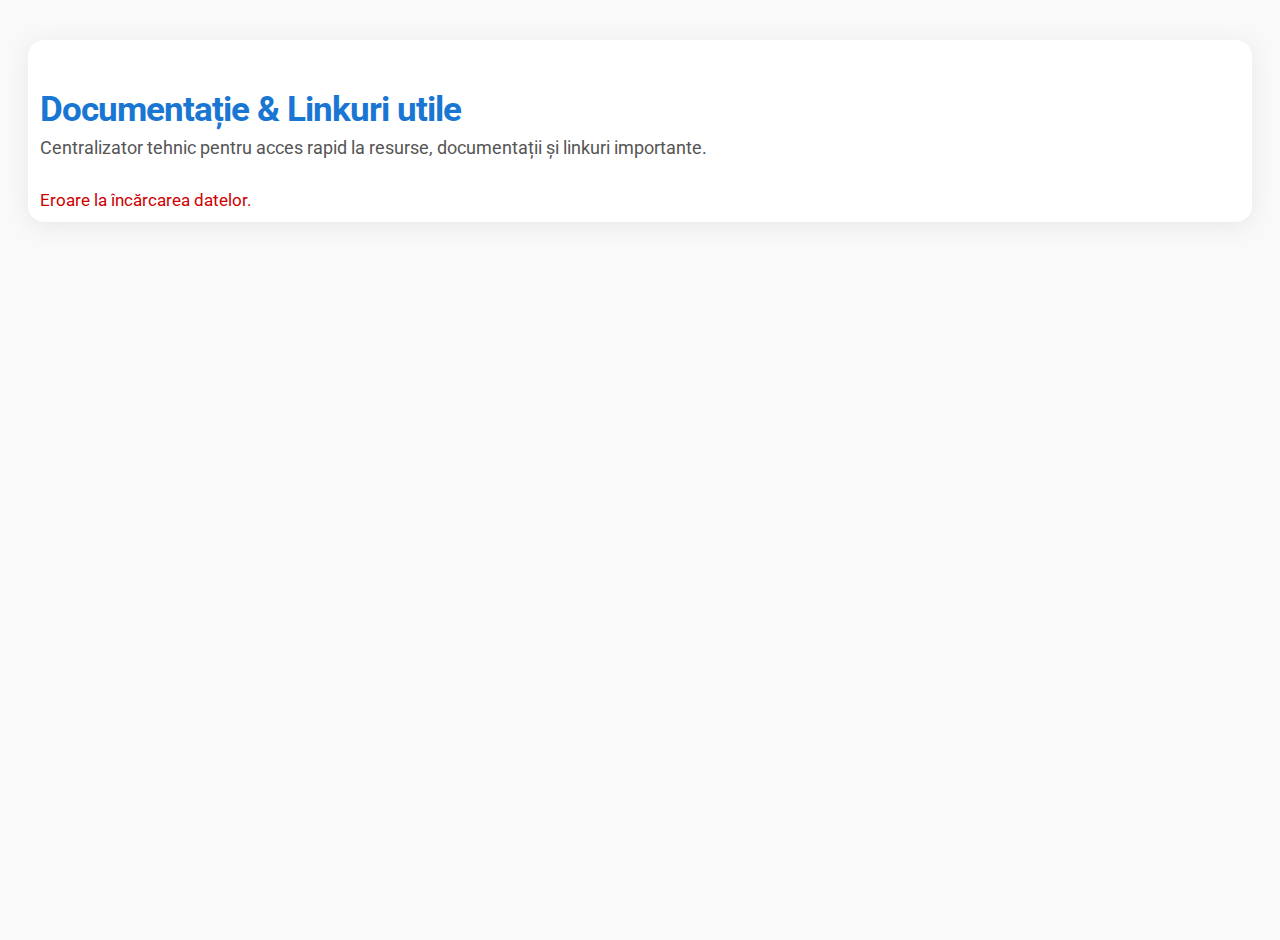
<file: index.html>
<!DOCTYPE html>
<html lang="ro">
  <head>
    <meta charset="UTF-8" />
    <meta name="viewport" content="width=device-width, initial-scale=1.0" />
    <title>Redirect...</title>
    <link
      href="https://fonts.googleapis.com/css?family=Roboto:400,500,700&display=swap"
      rel="stylesheet"
    />
    <link
      href="https://fonts.googleapis.com/icon?family=Material+Icons"
      rel="stylesheet"
    />
    <style>
      body {
        margin: 0;
        padding: 0;
        min-height: 100vh;
        background: #f9f9f9;
        font-family: "Roboto", Arial, sans-serif;
        color: #222;
      }
      .container {
        max-width: 1200px;
        margin: 40px auto;
        background: #fff;
        border-radius: 16px;
        box-shadow: 0 4px 24px rgba(0, 0, 0, 0.07);
        padding: 24px 12px 12px 12px;
      }
      h1 {
        font-size: 2.2rem;
        font-weight: 700;
        margin-bottom: 8px;
        color: #1976d2;
        letter-spacing: -1px;
      }
      .subtitle {
        color: #555;
        font-size: 1.1rem;
        margin-bottom: 32px;
      }
      .directory {
        display: grid;
        grid-template-columns: repeat(auto-fit, minmax(220px, 1fr));
        gap: 16px;
      }
      .card {
        background: #f5f7fa;
        border-radius: 10px;
        box-shadow: 0 2px 8px rgba(0, 0, 0, 0.04);
        padding: 14px 12px 12px 12px;
        display: flex;
        flex-direction: column;
        align-items: flex-start;
        transition: box-shadow 0.2s;
        border: 1px solid #e3e8ee;
        min-width: 0;
      }
      .card:hover {
        box-shadow: 0 6px 24px rgba(25, 118, 210, 0.1);
        border-color: #b6d4fa;
      }
      .icon {
        font-size: 1.7rem;
        color: #1976d2;
        margin-bottom: 6px;
      }
      .link-title {
        font-size: 1.05rem;
        font-weight: 500;
        margin-bottom: 4px;
        color: #1976d2;
        text-decoration: none;
        display: flex;
        align-items: center;
        gap: 5px;
        word-break: break-all;
      }
      .desc {
        color: #444;
        font-size: 0.93rem;
        margin-bottom: 8px;
      }
      .open-link {
        margin-top: auto;
        display: inline-flex;
        align-items: center;
        gap: 4px;
        color: #fff;
        background: #1976d2;
        border: none;
        border-radius: 6px;
        padding: 5px 10px;
        font-size: 0.97rem;
        font-weight: 500;
        text-decoration: none;
        transition: background 0.18s;
        box-shadow: 0 1px 4px rgba(25, 118, 210, 0.08);
        cursor: pointer;
      }
      .open-link:hover {
        background: #1565c0;
      }
      @media (max-width: 900px) {
        .container {
          padding: 8px 1vw;
        }
        .directory {
          grid-template-columns: repeat(auto-fit, minmax(180px, 1fr));
        }
      }
      @media (max-width: 600px) {
        .container {
          padding: 6px 1vw;
        }
        .directory {
          grid-template-columns: 1fr;
        }
      }
    </style>
  </head>
  <body>
    <div class="container">
      <h1>Documentație & Linkuri utile</h1>
      <div class="subtitle">
        Centralizator tehnic pentru acces rapid la resurse, documentații și
        linkuri importante.
      </div>
      <div id="directory" class="directory">
        <!-- Cards will be injected here -->
      </div>
    </div>
    <script src="directory.js"></script>
  </body>
</html>
</file>
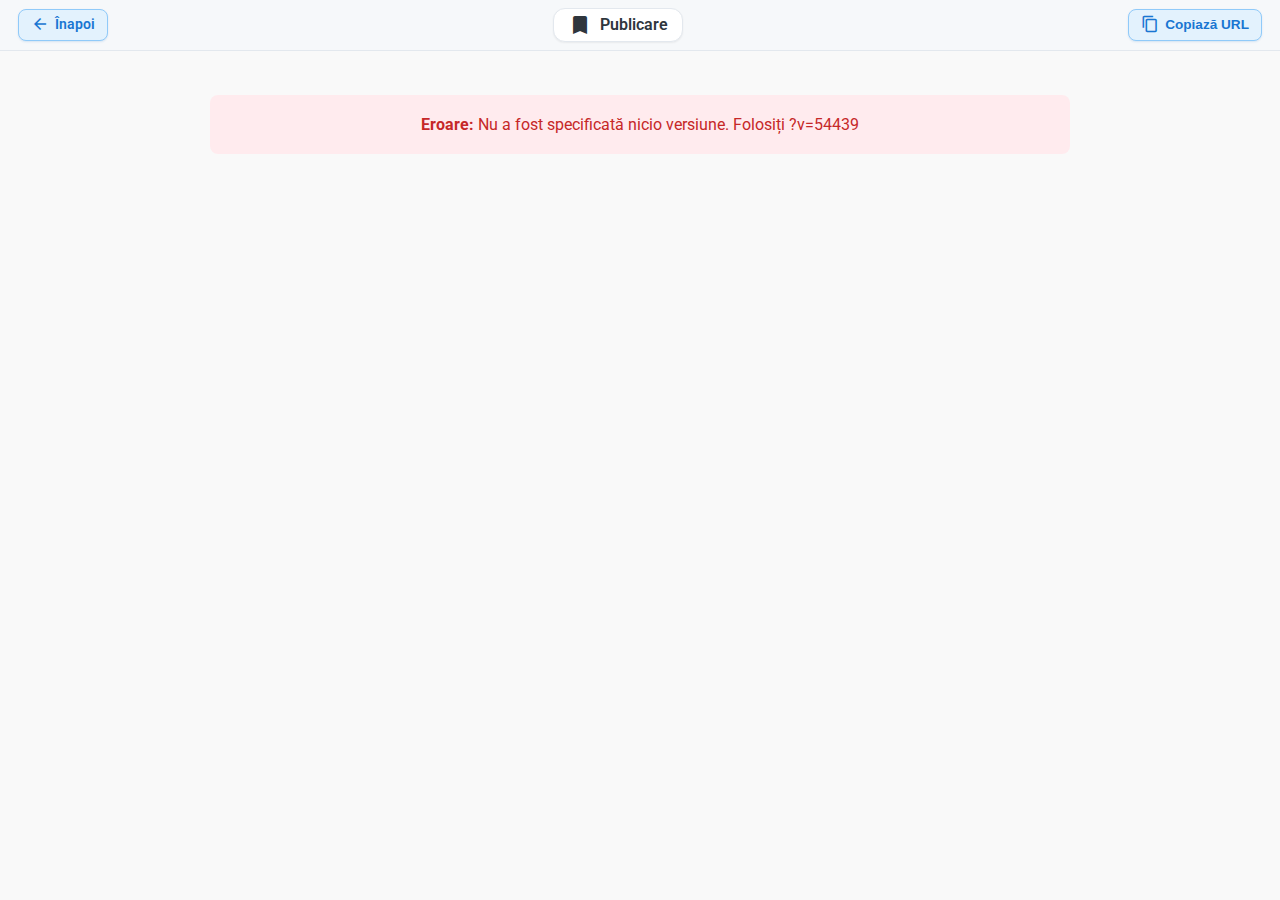
<file: publicare.html>
<!DOCTYPE html>
<html lang="ro">
  <head>
    <meta charset="UTF-8" />
    <meta name="viewport" content="width=device-width, initial-scale=1.0" />
    <title>Publicare ASiSerp</title>
    <meta name="description" content="Detalii despre publicările și versiunile ASiSerp" />

    <!-- Open Graph / Facebook -->
    <meta property="og:type" content="article" />
    <meta property="og:title" content="Publicare ASiSerp" />
    <meta property="og:description" content="Detalii despre publicările și versiunile ASiSerp" />
    <meta property="og:image" content="https://docu.asiserp.ro/assets/thumbnail.png" />
    <meta property="og:url" content="https://docu.asiserp.ro/publicare.html" />

    <!-- Twitter Card -->
    <meta name="twitter:card" content="summary_large_image" />
    <meta name="twitter:title" content="Publicare ASiSerp" />
    <meta name="twitter:description" content="Detalii despre publicările și versiunile ASiSerp" />
    <meta name="twitter:image" content="https://docu.asiserp.ro/assets/thumbnail.png" />

    <link rel="icon" type="image/png" href="/assets/favicon-96x96.png" sizes="96x96" />
    <link rel="icon" type="image/svg+xml" href="/assets/favicon.svg" />
    <link rel="shortcut icon" href="/assets/favicon.ico" />
    <link rel="apple-touch-icon" sizes="180x180" href="/assets/apple-touch-icon.png" />
    <meta name="apple-mobile-web-app-title" content="ASiSdocu" />
    <link rel="manifest" href="/assets/site.webmanifest" />
    <link href="https://fonts.googleapis.com/css?family=Roboto:400,500,700&display=swap" rel="stylesheet" />
    <link href="https://fonts.googleapis.com/icon?family=Material+Icons" rel="stylesheet" />
    <link href="style.css" rel="stylesheet" />
    <style>
      body {
        margin: 0;
        padding: 0;
        max-width: initial;
      }

      .pub-view-bar {
        position: sticky;
        top: 0;
        z-index: 50;
        background: #f6f8fa;
        border-bottom: 1px solid #e3e8ee;
        padding: 8px 18px;
        display: flex;
        align-items: center;
        gap: 16px;
      }

      .pub-back-btn {
        display: inline-flex;
        align-items: center;
        gap: 6px;
        text-decoration: none;
        font-size: 0.85rem;
        font-weight: 600;
        color: #1976d2;
        background: #e3f2fd;
        border: 1px solid #90caf9;
        padding: 6px 12px;
        border-radius: 8px;
        line-height: 1;
        box-shadow: 0 1px 2px rgba(25, 118, 210, 0.15);
        transition: background 0.18s, box-shadow 0.18s, transform 0.18s;
      }

      .pub-back-btn:hover {
        background: #d9ecfb;
        transform: translateY(-1px);
      }

      .pub-back-btn:focus-visible {
        outline: 2px solid #90caf9;
        outline-offset: 2px;
      }

      .pub-title-wrapper {
        flex: 1;
        display: flex;
        justify-content: center;
        min-width: 0;
      }

      .pub-title-chip {
        max-width: 60vw;
        display: inline-flex;
        align-items: center;
        gap: 8px;
        background: #ffffff;
        border: 1px solid #e3e8ee;
        border-radius: 12px;
        padding: 4px 14px;
        font-size: 1rem;
        font-weight: 600;
        color: #2f363d;
        line-height: 1.2;
        box-shadow: 0 1px 2px rgba(0, 0, 0, 0.06);
        overflow: hidden;
      }

      .pub-version-badge {
        background: #1976d2;
        color: #fff;
        padding: 4px 10px;
        border-radius: 12px;
        font-size: 0.85rem;
        font-weight: 600;
      }

      .pub-content-wrapper {
        max-width: 900px;
        margin: 0 auto;
        padding: 24px 20px;
      }

      .pub-loading {
        text-align: center;
        padding: 60px 20px;
      }

      .spinner {
        margin: 0 auto 20px;
        width: 50px;
        height: 50px;
        border: 6px solid #ccc;
        border-top: 6px solid #3498db;
        border-radius: 50%;
        animation: spin 1s linear infinite;
      }

      @keyframes spin {
        0% {
          transform: rotate(0deg);
        }
        100% {
          transform: rotate(360deg);
        }
      }

      .pub-error {
        background: #ffebee;
        color: #c62828;
        padding: 20px;
        border-radius: 8px;
        margin: 20px;
        text-align: center;
      }

      .pub-metadata {
        background: linear-gradient(
          135deg,
          rgba(139, 92, 246, 0.08) 0%,
          rgba(99, 102, 241, 0.08) 50%,
          rgba(59, 130, 246, 0.08) 100%
        );
        border-left: 4px solid;
        border-image: linear-gradient(180deg, #8b5cf6 0%, #6366f1 50%, #3b82f6 100%) 1;
        padding: 16px 20px;
        border-radius: 4px;
        margin-bottom: 24px;
        box-shadow: 0 2px 8px rgba(139, 92, 246, 0.12), 0 1px 3px rgba(99, 102, 241, 0.1);
        position: relative;
        overflow: hidden;
      }

      .pub-metadata::before {
        content: "";
        position: absolute;
        top: 0;
        left: 0;
        right: 0;
        height: 2px;
        background: linear-gradient(90deg, #8b5cf6 0%, #6366f1 50%, #3b82f6 100%);
        opacity: 0.6;
      }

      .pub-metadata-row {
        display: flex;
        align-items: center;
        gap: 8px;
        margin: 8px 0;
        color: #444;
        font-size: 0.95rem;
      }

      .pub-metadata-row .material-icons {
        font-size: 1.1rem;
        background: linear-gradient(135deg, #8b5cf6 0%, #6366f1 50%, #3b82f6 100%);
        -webkit-background-clip: text;
        -webkit-text-fill-color: transparent;
        background-clip: text;
      }

      /* Markdown content styles */
      .md-content {
        background: #fff;
        padding: 24px;
        border-radius: 8px;
        box-shadow: 0 1px 3px rgba(0, 0, 0, 0.1);
        line-height: 1.6;
      }

      .md-content h1,
      .md-content h2,
      .md-content h3,
      .md-content h4,
      .md-content h5,
      .md-content h6 {
        margin-top: 1.5em;
        margin-bottom: 0.5em;
        color: #222;
      }

      .md-content h1:first-child,
      .md-content h2:first-child,
      .md-content h3:first-child {
        margin-top: 0;
      }

      .md-content h1 {
        font-size: 1.8rem;
        border-bottom: 2px solid #e0e0e0;
        padding-bottom: 8px;
      }
      .md-content h2 {
        font-size: 1.5rem;
        border-bottom: 1px solid #e0e0e0;
        padding-bottom: 6px;
      }
      .md-content h3 {
        font-size: 1.3rem;
      }
      .md-content h4 {
        font-size: 1.1rem;
      }

      .md-content p {
        margin: 1em 0;
        color: #333;
      }

      .md-content ul,
      .md-content ol {
        margin: 1em 0;
        padding-left: 2em;
      }

      .md-content li {
        margin: 0.5em 0;
      }

      .md-content code {
        background: #f5f5f5;
        padding: 2px 6px;
        border-radius: 3px;
        font-family: "Courier New", monospace;
        font-size: 0.9em;
        color: #c7254e;
      }

      .md-content pre {
        background: #2d2d2d;
        color: #f8f8f2;
        padding: 16px;
        border-radius: 6px;
        overflow-x: auto;
        margin: 1em 0;
      }

      .md-content pre code {
        background: none;
        color: inherit;
        padding: 0;
      }

      .md-content strong {
        font-weight: 600;
        color: #222;
      }

      .md-content em {
        font-style: italic;
      }
    </style>
  </head>
  <body>
    <div class="pub-view-bar">
      <a href="/?tab=publicatii" class="pub-back-btn">
        <span class="material-icons" style="font-size: 1.1rem">arrow_back</span>
        <span>Înapoi</span>
      </a>
      <div class="pub-title-wrapper">
        <div class="pub-title-chip">
          <span class="material-icons">bookmark</span>
          <span id="pubTitleText">Publicare</span>
        </div>
      </div>
      <button id="copyUrlBtn" class="pub-back-btn" style="cursor: pointer; border: 1px solid #90caf9">
        <span class="material-icons" style="font-size: 1.1rem">content_copy</span>
        <span>Copiază URL</span>
      </button>
    </div>

    <div id="pubContent" class="pub-content-wrapper">
      <div class="pub-loading">
        <div class="spinner"></div>
        <div class="message">Se încarcă publicarea...</div>
      </div>
    </div>

    <script>
      // ========================================
      // Configuration
      // ========================================
      let config = {
        urlPubl: "https://asis.asw.ro/asisservice/linkuri?codlink=docup&reponsetype=json"
      };

      // Load config from cfg.json
      fetch("cfg.json")
        .then(r => (r.ok ? r.json() : {}))
        .then(cfg => {
          if (cfg.urlPubl) config.urlPubl = cfg.urlPubl;
        })
        .finally(loadPublication);

      // ========================================
      // Main Functions
      // ========================================
      function loadPublication() {
        const urlParams = new URLSearchParams(window.location.search);
        let version = urlParams.get("v") || urlParams.get("version");

        if (!version) {
          showError("Nu a fost specificată nicio versiune. Folosiți ?v=54439");
          return;
        }

        version = version.replace(/^v/i, "");

        // Update page title
        document.getElementById("pubTitleText").innerHTML = `<span class="pub-version-badge">v${version}</span>`;
        document.title = `Publicare v${version} - ASiSerp`;

        // Fetch and display publication
        fetch(config.urlPubl, { headers: { Accept: "application/json" } })
          .then(r => {
            if (!r.ok) throw new Error("HTTP " + r.status);
            return r.json();
          })
          .then(data => {
            const publications = data.publicari || [];
            const pub = publications.find(p => String(p.versiune_publicata) === String(version));

            if (!pub) {
              showError(`Publicarea v${version} nu a fost găsită.`);
              return;
            }

            renderPublication(pub);
          })
          .catch(e => {
            console.error("Load error", e);
            showError("Eroare la încărcarea datelor: " + e.message);
          });
      }

      function renderPublication(pub) {
        const container = document.getElementById("pubContent");

        // Format date
        let fDate = "Dată necunoscută";
        if (pub.dataora) {
          const d = new Date(pub.dataora);
          if (!isNaN(d.getTime())) {
            fDate = d.toLocaleDateString("ro-RO", {
              year: "numeric",
              month: "long",
              day: "numeric",
              hour: "2-digit",
              minute: "2-digit"
            });
          }
        }

        const filesCount = pub.fisiere ? pub.fisiere.length : 0;

        let html = `
          <div class="pub-metadata">
            <div class="pub-metadata-row">
              <span class="material-icons">bookmark</span>
              <strong>Versiune:</strong> v${pub.versiune_publicata}
            </div>
            <div class="pub-metadata-row">
              <span class="material-icons">schedule</span>
              <strong>Data publicării:</strong> ${fDate}
            </div>
            <div class="pub-metadata-row">
              <span class="material-icons">label</span>
              <strong>Tip:</strong> ${pub.tip || "Standard"}
            </div>
            <div class="pub-metadata-row">
              <span class="material-icons">description</span>
              <strong>Fișiere modificate:</strong> ${filesCount}
            </div>
          </div>
        `;

        if (pub.rezumat && pub.rezumat.trim()) {
          html += renderFullMarkdown(pub.rezumat);
        } else {
          html += `<div class="pub-error">Nu există rezumat disponibil pentru această versiune.</div>`;
        }

        container.innerHTML = html;
      }

      function showError(message) {
        document.getElementById("pubContent").innerHTML = `<div class="pub-error"><strong>Eroare:</strong> ${message}</div>`;
      }

      // ========================================
      // Markdown Rendering
      // ========================================
      function renderFullMarkdown(md) {
        if (!md) return '<div class="md-content"><p>(Gol)</p></div>';

        const lines = md.split(/\r?\n/);
        let html = "";
        let inCode = false;
        let listOpen = false;

        const flushList = () => {
          if (listOpen) {
            html += "</ul>";
            listOpen = false;
          }
        };

        lines.forEach(line => {
          // Code fence
          if (/^```/.test(line.trim())) {
            if (!inCode) {
              flushList();
              inCode = true;
              html += '<pre class="md-code"><code>';
            } else {
              inCode = false;
              html += "</code></pre>";
            }
            return;
          }

          // Code block content
          if (inCode) {
            html += line.replace(/</g, "&lt;").replace(/>/g, "&gt;") + "\n";
            return;
          }

          // Headings
          const h = line.match(/^(#{1,6})\s+(.*)$/);
          if (h) {
            flushList();
            const level = h[1].length;
            const content = h[2].trim();
            html += `<h${level}>${escapeInline(content)}</h${level}>`;
            return;
          }

          // List items
          if (/^\s*[-*]\s+/.test(line)) {
            if (!listOpen) {
              listOpen = true;
              html += "<ul>";
            }
            const item = line.replace(/^\s*[-*]\s+/, "");
            html += `<li>${escapeInline(item)}</li>`;
            return;
          }

          flushList();

          // Empty line
          if (!line.trim()) return;

          // Paragraph
          html += `<p>${escapeInline(line.trim())}</p>`;
        });

        flushList();
        if (inCode) html += "</code></pre>";

        return `<div class="md-content">${html}</div>`;
      }

      function escapeInline(text) {
        return text
          .replace(/&/g, "&amp;")
          .replace(/</g, "&lt;")
          .replace(/>/g, "&gt;")
          .replace(/`([^`]+)`/g, "<code>$1</code>")
          .replace(/\*\*(.*?)\*\*/g, "<strong>$1</strong>")
          .replace(/\*(.*?)\*/g, "<em>$1</em>");
      }

      // ========================================
      // Copy URL functionality
      // ========================================
      document.getElementById("copyUrlBtn").addEventListener("click", function () {
        const url = window.location.href;
        navigator.clipboard
          .writeText(url)
          .then(() => {
            const btn = this;
            const originalText = btn.querySelector("span:last-child").textContent;
            btn.querySelector("span:last-child").textContent = "✓ Copiat!";
            btn.style.background = "#c8e6c9";
            btn.style.borderColor = "#81c784";

            setTimeout(() => {
              btn.querySelector("span:last-child").textContent = originalText;
              btn.style.background = "";
              btn.style.borderColor = "";
            }, 2000);
          })
          .catch(err => {
            console.error("Failed to copy:", err);
            alert("Nu s-a putut copia URL-ul");
          });
      });
    </script>
  </body>
</html>
</file>
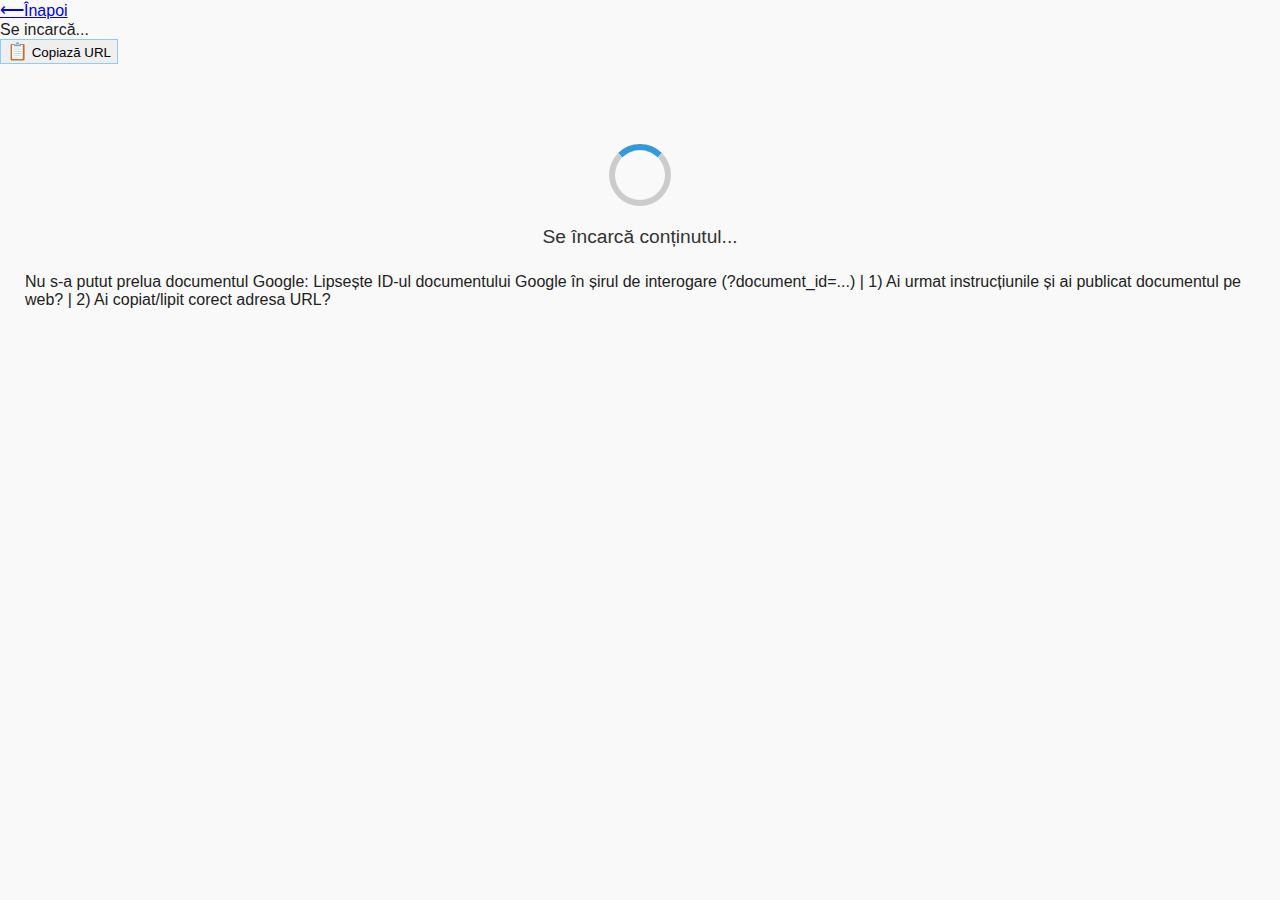
<file: redir.html>
<!DOCTYPE html>
<html lang="en">
  <head>
    <meta charset="UTF-8" />
    <title>Documentatii ASiSerp</title>
    <meta name="description" content="Redirectionare documentatii ASiSerp" />
    <meta name="viewport" content="width=device-width,initial-scale=1,shrink-to-fit=no" />

    <!-- Open Graph / Facebook -->
    <meta property="og:type" content="article" />
    <meta property="og:title" content="Documentație ASiSerp" />
    <meta property="og:description" content="Vizualizare documentație ASiSerp" />
    <meta property="og:image" content="https://docu.asiserp.ro/assets/thumbnail.png" />
    <meta property="og:url" content="https://docu.asiserp.ro/redir.html" />

    <!-- Twitter Card -->
    <meta name="twitter:card" content="summary_large_image" />
    <meta name="twitter:title" content="Documentație ASiSerp" />
    <meta name="twitter:description" content="Vizualizare documentație ASiSerp" />
    <meta name="twitter:image" content="https://docu.asiserp.ro/assets/thumbnail.png" />

    <!-- Favicon light bulb -->
    <link
      rel="icon"
      type="image/svg+xml"
      href="data:image/svg+xml,%3Csvg xmlns='http://www.w3.org/2000/svg' viewBox='0 0 24 24'%3E%3Cpath fill='%23fdd835' d='M9 21h6v1a1 1 0 0 1-1 1h-4a1 1 0 0 1-1-1v-1Zm3-19a7 7 0 0 1 4.86 11.95c-.54.53-.86 1.24-.86 2v.55a1 1 0 0 1-.62.92c-.73.29-1.38.73-1.87 1.27a1 1 0 0 1-1.42 0 5 5 0 0 0-1.87-1.27a1 1 0 0 1-.62-.92V16c0-.75-.32-1.47-.88-2A7 7 0 0 1 12 2Z'/%3E%3C/path%3E%3C/svg%3E"
    />
    <link rel="icon" sizes="32x32" href="/assets/favicon-96x96.png" />
    <link rel="apple-touch-icon" sizes="180x180" href="/assets/apple-touch-icon.png" />
    <link rel="manifest" href="/assets/site.webmanifest" />
    <link rel="stylesheet" href="style.css" />
    <script src="google-doc-loader.js"></script>
    <style>
      .spinner-container {
        margin-top: 5rem;
        text-align: center;
      }

      .spinner {
        margin: 0 auto 20px;
        width: 50px;
        height: 50px;
        border: 6px solid #ccc;
        border-top: 6px solid #3498db;
        border-radius: 50%;
        animation: spin 1s linear infinite;
      }

      @keyframes spin {
        0% {
          transform: rotate(0deg);
        }
        100% {
          transform: rotate(360deg);
        }
      }

      .message {
        font-size: 1.2rem;
        color: #333;
      }
    </style>
  </head>
  <body style="margin: 0; max-width: initial">
    <div id="backBar" class="doc-view-bar">
      <a href="/" class="doc-back-btn"><span style="font-size: 1.05rem">⟵</span><span>Înapoi</span></a>
      <div class="doc-title-wrapper">
        <div id="docTitle" class="doc-title-chip">
          <span class="doc-title-dot" aria-hidden="true"></span>
          <span class="doc-title-text">Se incarcă...</span>
        </div>
      </div>
      <button id="copyUrlBtn" class="doc-back-btn" style="cursor: pointer; border: 1px solid #90caf9">
        <span style="font-size: 1.05rem">📋</span>
        <span>Copiază URL</span>
      </button>
    </div>
    <div class="spinner-container">
      <div class="spinner"></div>
      <div class="message">Se încarcă conținutul...</div>
    </div>
    <!-- Content will be populated by google-doc-loader.js using the ?document_id=... query string -->
    <script>
      // Get the document ID from URL
      const urlParams = new URLSearchParams(window.location.search);
      const documentId = urlParams.get("document_id");
      let shortUrl = null;

      // Fetch the API to find the short URL for this document
      if (documentId) {
        fetch("https://asis.asw.ro/asisservice/linkuri?codlink=docu&reponsetype=json")
          .then(r => r.json())
          .then(data => {
            // Find the entry that matches this document_id
            const match = data.find(item => {
              if (item.urlcomplet && item.urlcomplet.includes(documentId)) {
                return true;
              }
              return false;
            });

            if (match && match.numescurt) {
              // Build the short URL
              shortUrl = window.location.origin + "/" + match.numescurt;
            }
          })
          .catch(err => {
            console.error("Failed to fetch short URL mapping:", err);
          });
      }

      // Copy URL functionality - copies the short URL if available, otherwise the current URL
      document.getElementById("copyUrlBtn").addEventListener("click", function () {
        const urlToCopy = shortUrl || window.location.href;
        navigator.clipboard
          .writeText(urlToCopy)
          .then(() => {
            const btn = this;
            const originalText = btn.querySelector("span:last-child").textContent;
            btn.querySelector("span:last-child").textContent = "✓ Copiat!";
            btn.style.background = "#c8e6c9";
            btn.style.borderColor = "#81c784";

            setTimeout(() => {
              btn.querySelector("span:last-child").textContent = originalText;
              btn.style.background = "";
              btn.style.borderColor = "";
            }, 2000);
          })
          .catch(err => {
            console.error("Failed to copy:", err);
            alert("Nu s-a putut copia URL-ul");
          });
      });
    </script>
  </body>
</html>
</file>
<file: style.css>
.footer-ref {
  margin-top: 2px;
  font-size: 0.97em;
  color: #b0b8c9;
}
.footer-ref a {
  color: #b0b8c9;
  text-decoration: none;
  transition: color 0.2s;
}
.footer-ref a:hover {
  color: #1976d2;
  text-decoration: underline;
}
/* Header wrapper for title, subtitle, and logo */
.header-wrapper {
  display: flex;
  align-items: center;
  justify-content: space-between;
  gap: 24px;
  margin-bottom: 18px;
}
.header-titles {
  flex: 1 1 auto;
  min-width: 0;
}

.asw-logo {
  width: 120px;
  height: 120px;
  object-fit: contain;
  background: #fff;
  border-radius: 80%;
  box-shadow: 0 2px 2px rgba(25, 118, 210, 0.1);
  border: 1px solid #e3e8ee;
  padding: 3px;
  margin-left: 16px;
}
@media (max-width: 900px) {
  .header-wrapper {
    gap: 10px;
  }
  .asw-logo {
    width: 33px;
    height: 33px;
    padding: 2px;
  }
}
.search-wrapper .material-icons {
  position: absolute;
  left: 10px;
  top: 50%;
  transform: translateY(-50%);
  color: #1976d2;
  font-size: 1.2em;
  pointer-events: none;
}
body {
  margin: 0;
  padding: 0;
  min-height: 100vh;
  background: #f9f9f9;
  font-family: "Roboto", Arial, sans-serif;
  color: #222;
}
.search-container {
  display: flex;
  justify-content: flex-end;
  margin-bottom: 18px;
}
.search-wrapper {
  position: relative;
  width: 100%;
}

/* Footer styles */
.footer {
  background: #fff;
  border-top: 1px solid #e3e8ee;
  margin-top: 40px;
  padding: 24px 0 12px 0;
  font-size: 1rem;
  color: #444;
  box-shadow: 0 -2px 8px rgba(25, 118, 210, 0.04);
}
.footer-content {
  max-width: 900px;
  margin: 0 auto;
  display: flex;
  flex-direction: column;
  align-items: center;
  gap: 8px;
  text-align: center;
}
.footer-company {
  font-weight: 500;
  margin-bottom: 2px;
}
.footer-links {
  margin-bottom: 2px;
}
.footer-links a {
  color: #1976d2;
  text-decoration: none;
  margin: 0 2px;
  transition: text-decoration 0.2s;
}
.footer-links a:hover {
  text-decoration: underline;
}
.footer-copyright {
  font-size: 0.95em;
  color: #888;
}
@media (max-width: 600px) {
  .footer-content {
    padding: 0 10px;
    font-size: 0.98em;
  }
  .footer {
    padding: 18px 0 8px 0;
    font-size: 0.98em;
  }
}
.search-bar {
  width: 100%;
  padding: 8px 8px 8px 36px;
  border-radius: 6px;
  border: 1px solid #b6d4fa;
  font-size: 1rem;
  outline: none;
  box-sizing: border-box;
}
.tag-filters {
  display: flex;
  gap: 8px;
  flex-wrap: wrap;
  margin-bottom: 18px;
}
.tag-filter {
  background: #e3e8ee;
  color: #1976d2;
  font-size: 0.95em;
  border-radius: 16px;
  padding: 4px 16px;
  font-weight: 500;
  border: none;
  cursor: pointer;
  transition: background 0.15s, color 0.15s;
  outline: none;
  margin-bottom: 18px;
  display: flex;
  gap: 8px;
  flex-wrap: wrap;
}
.tag-filter.active,
.tag-filter:active {
  background: #1976d2;
  color: #fff;
}
.container {
  max-width: 1200px;
  margin: 40px auto;
  background: #fff;
  border-radius: 16px;
  box-shadow: 0 4px 24px rgba(0, 0, 0, 0.07);
  padding: 24px 12px 12px 12px;
}
h1 {
  font-size: 2.2rem;
  font-weight: 700;
  margin-bottom: 8px;
  color: #1976d2;
  letter-spacing: -1px;
}
.subtitle {
  color: #555;
  font-size: 1.1rem;
  margin-bottom: 32px;
}
.directory {
  display: grid;
  grid-template-columns: repeat(auto-fit, minmax(220px, 1fr));
  gap: 16px;
}
.card {
  background: #fff;
  border-radius: 10px;
  box-shadow: 0 2px 8px rgba(25, 118, 210, 0.08);
  padding: 14px 12px 12px 12px;
  display: flex;
  flex-direction: column;
  align-items: flex-start;
  transition: box-shadow 0.2s;
  border: 1px solid #e3e8ee;
  min-width: 0;
}
.card:hover {
  box-shadow: 0 6px 24px rgba(25, 118, 210, 0.1);
  border-color: #b6d4fa;
}
.icon {
  font-size: 1.7rem;
  color: #1976d2;
  margin-bottom: 6px;
}
.link-title {
  font-size: 1.05rem;
  font-weight: 500;
  margin-bottom: 4px;
  color: #444;
  text-decoration: none;
  display: flex;
  align-items: center;
  gap: 5px;
  word-break: break-all;
}
.desc {
  color: #444;
  font-size: 0.93rem;
  margin-bottom: 8px;
}
.tags {
  display: flex;
  gap: 7px;
  margin-bottom: 8px;
  flex-wrap: wrap;
}
.tag {
  background: #e0f0ff;
  color: #1976d2;
  font-size: 0.85em;
  border-radius: 12px;
  padding: 2px 10px;
  letter-spacing: 0.02em;
  border: none;
  display: inline-block;
}
.open-link {
  border-radius: 6px;
  padding: 5px 10px;
  font-size: 0.97rem;
  font-weight: 500;
  color: #fff;
  background: #1976d2;
  margin-top: auto;
  display: inline-flex;
  align-items: center;
  gap: 4px;
  text-decoration: none;
  transition: background 0.18s;
  box-shadow: 0 1px 4px rgba(25, 118, 210, 0.08);
  cursor: pointer;
}
.open-link:hover {
  background: #1565c0;
}
.open-link.copy-link {
  border: none;
  background: #43a047;
  border-radius: 6px;
  padding: 5px 10px;
}
@media (max-width: 900px) {
  .container {
    padding: 8px 1vw;
  }
  .directory {
    grid-template-columns: repeat(auto-fit, minmax(180px, 1fr));
  }
}
@media (max-width: 600px) {
  .container {
    padding: 6px 1vw;
  }
  .directory {
    grid-template-columns: 1fr;
  }
}
</file>
